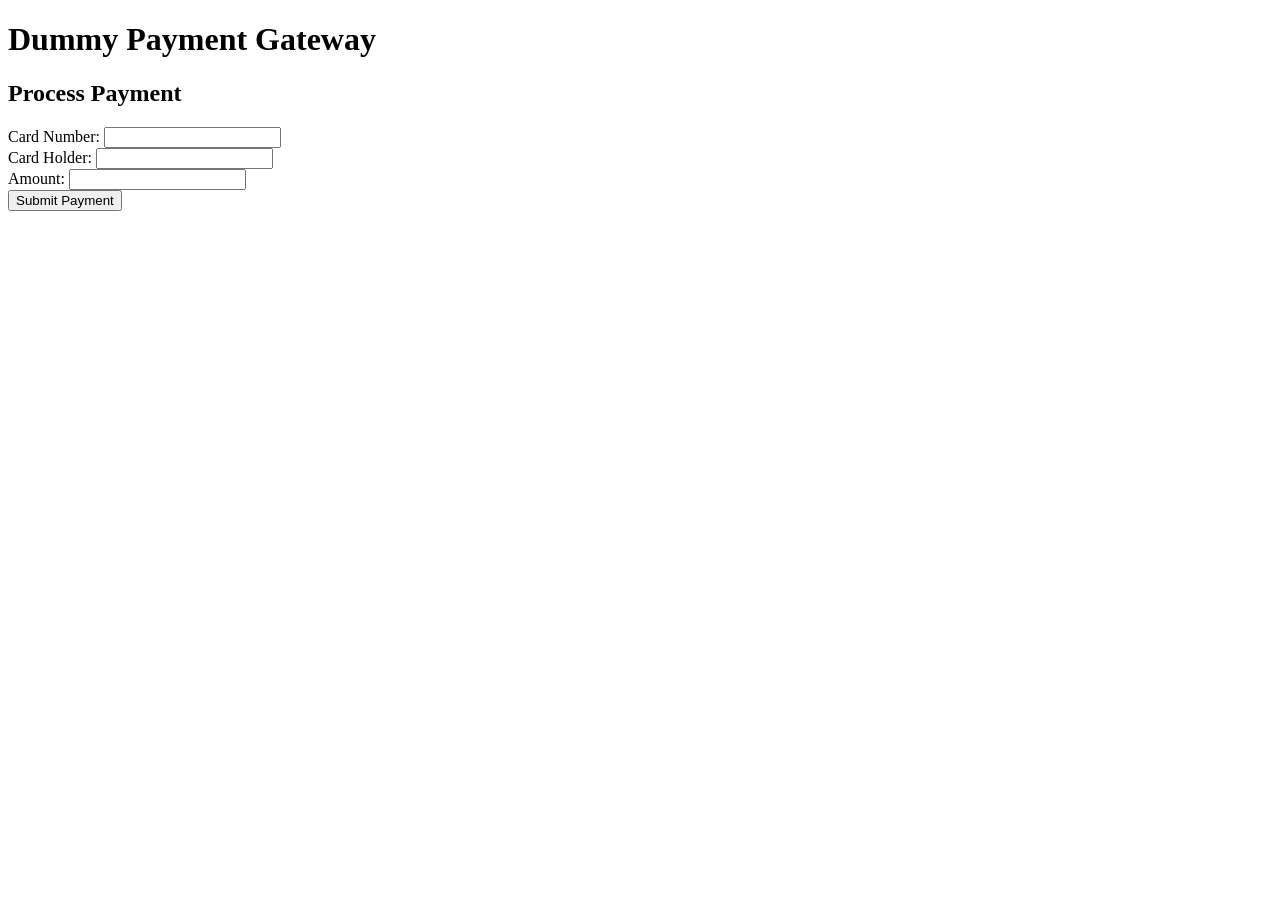
<file: Sboot_PaymentGateway_Multithreading/src/main/resources/templates/index.html>
<!DOCTYPE html>
<html lang="en" xmlns:th="http://www.thymeleaf.org">
<head>
    <meta charset="UTF-8">
    <title>Dummy Payment Gateway</title>
</head>
<body>
<h1>Dummy Payment Gateway</h1>

<h2>Process Payment</h2>
<form th:action="@{/processPayment}" th:object="${payment}" method="post">
    Card Number: <input type="text" th:field="*{cardNumber}"><br>
    Card Holder: <input type="text" th:field="*{cardHolder}"><br>
    Amount: <input type="text" th:field="*{amount}"><br>
    <button type="submit">Submit Payment</button>
</form>

</body>
</html>
</file>
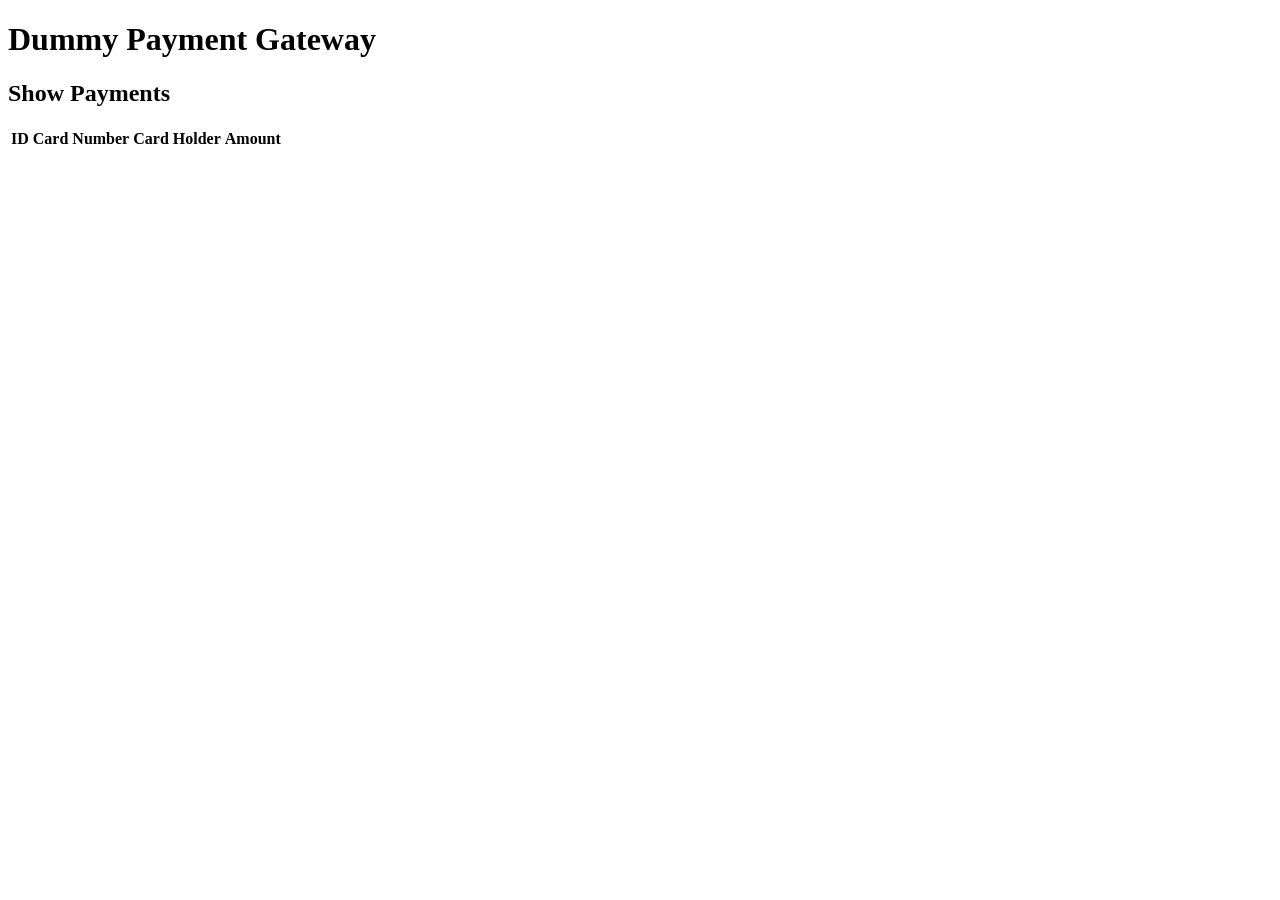
<file: Sboot_PaymentGateway_Multithreading/src/main/resources/templates/showpage.html>
<!DOCTYPE html>
<html lang="en" xmlns:th="http://www.thymeleaf.org">
<head>
    <meta charset="UTF-8">
    <title>Dummy Payment Gateway</title>
</head>
<body>
<h1>Dummy Payment Gateway</h1>

<h2>Show Payments</h2>
<table>
    <tr>
        <th>ID</th>
        <th>Card Number</th>
        <th>Card Holder</th>
        <th>Amount</th>
    </tr>
    <tr th:each="payment : ${payments}">
        <td th:text="${payment.id}"></td>
        <td th:text="${payment.cardNumber}"></td>
        <td th:text="${payment.cardHolder}"></td>
        <td th:text="${payment.amount}"></td>
    </tr>
</table>

</body>
</html>
</file>
